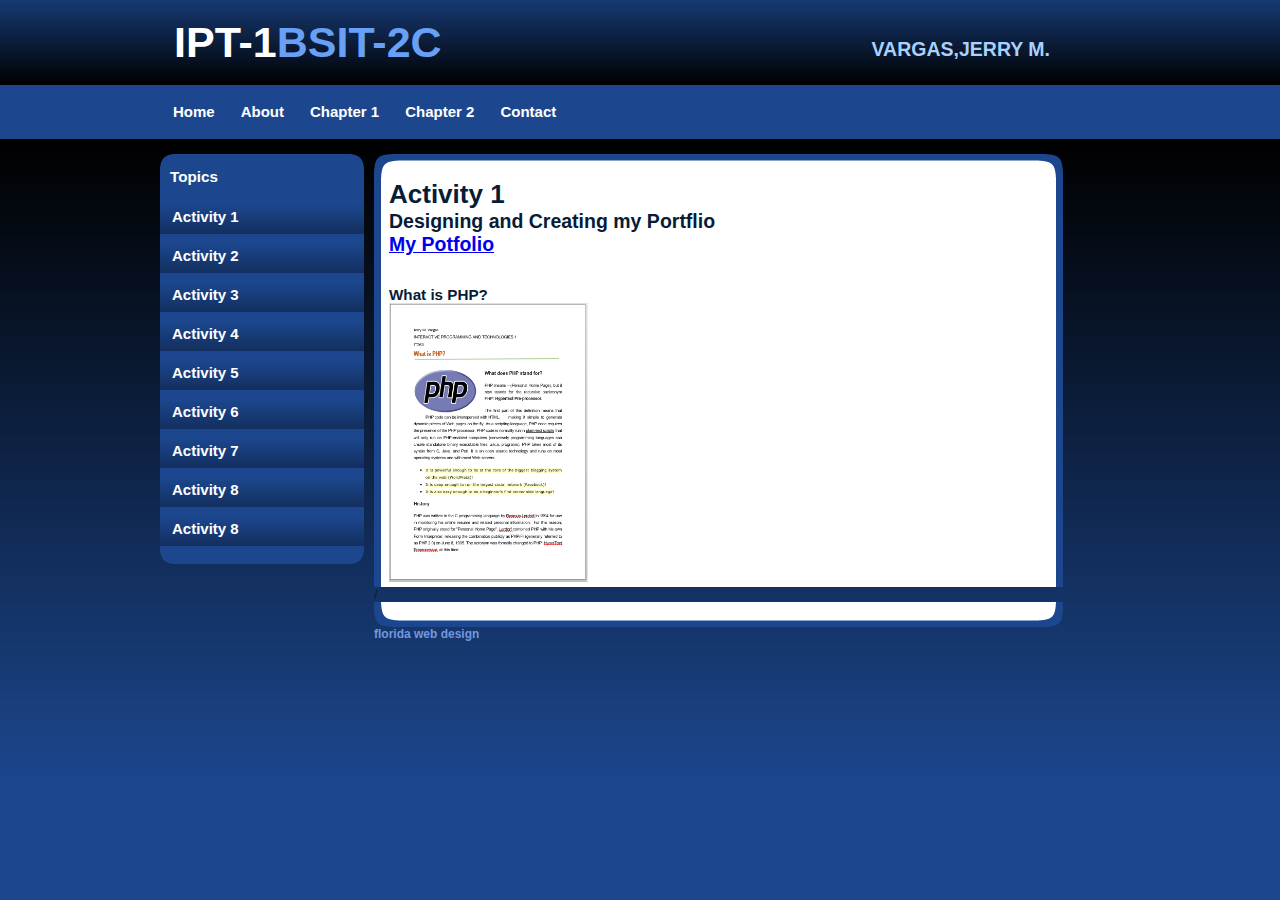
<file: index.html>
<!DOCTYPE html PUBLIC "-//W3C//DTD XHTML 1.0 Transitional//EN" "http://www.w3.org/TR/xhtml1/DTD/xhtml1-transitional.dtd">
<html xmlns="http://www.w3.org/1999/xhtml">
<head>
<meta http-equiv="Content-Type" content="text/html; charset=utf-8" />
<link rel="stylesheet" type="text/css" href="style.css" />
<title>NightBeach | florida web design</title>
</head>

<body>
<div id="container">
		<div id="header">
        	<h1>IPT-1<span class="off">BSIT-2C</span></h1>
            <h2>VARGAS,JERRY M.</h2>
        </div>   
        
        <div id="menu">
        	<ul>
            	<li class="menuitem"><a href="index.html">Home</a></li>
                <li class="menuitem"><a href="#">About</a></li>
                <li class="menuitem"><a href="Actviy1.html">Chapter 1</a></li>
                <li class="menuitem"><a href="Actviy10.html">Chapter 2</a></li>
                
              <li class="menuitem"><a href="docs.html">Contact</a></li>
            </ul>
     </div>
      
       <div id="leftmenu">

        <div id="leftmenu_top"></div>

				<div id="leftmenu_main">    
                
                <h3>Topics</h3>
                        
                <ul>
                    <li><a href="Actviy1.html">Activity 1</a></li>
                    <li><a href="Actviy2.html">Activity 2</a></li>
                    <li><a href="Actviy3.html">Activity 3</a></li>
                    <li><a href="Actviy4.html">Activity 4</a></li>
                    <li><a href="Actviy5.html">Activity 5</a></li>
                    <li><a href="Actviy6.html">Activity 6</a></li>
                    <li><a href="Actviy7.html">Activity 7</a></li>
                    <li><a href="Actviy8.html">Activity 8</a></li>
                    <li><a href="Actviy9.html">Activity 8</a></li>                 
                </ul>
</div>
                
                
              <div id="leftmenu_bottom"></div>
        </div>
        
        
		<div id="content">
        
        
        <div id="content_top"></div>
        <div id="content_main">
        	<h1>Activity 1</h1>
            <h2>Designing and Creating my Portflio</p></h2>
               <a href="1stPage.php.php" ><h2>My Potfolio</h2></a>
        	<p>&nbsp;</p>
           	<p>&nbsp;</p>
       	  <h3>What is PHP?</h3>
         

          <img src="images/phpic.png" width="200px" height="100%">
         
     	
</div>/
        <div id="content_bottom"></div>
            
            <div id="footer"><h3><a href="http://www.bryantsmith./om">florida web design</a></h3></div>
      </div>
   </div>
</body>
</html>
</file>
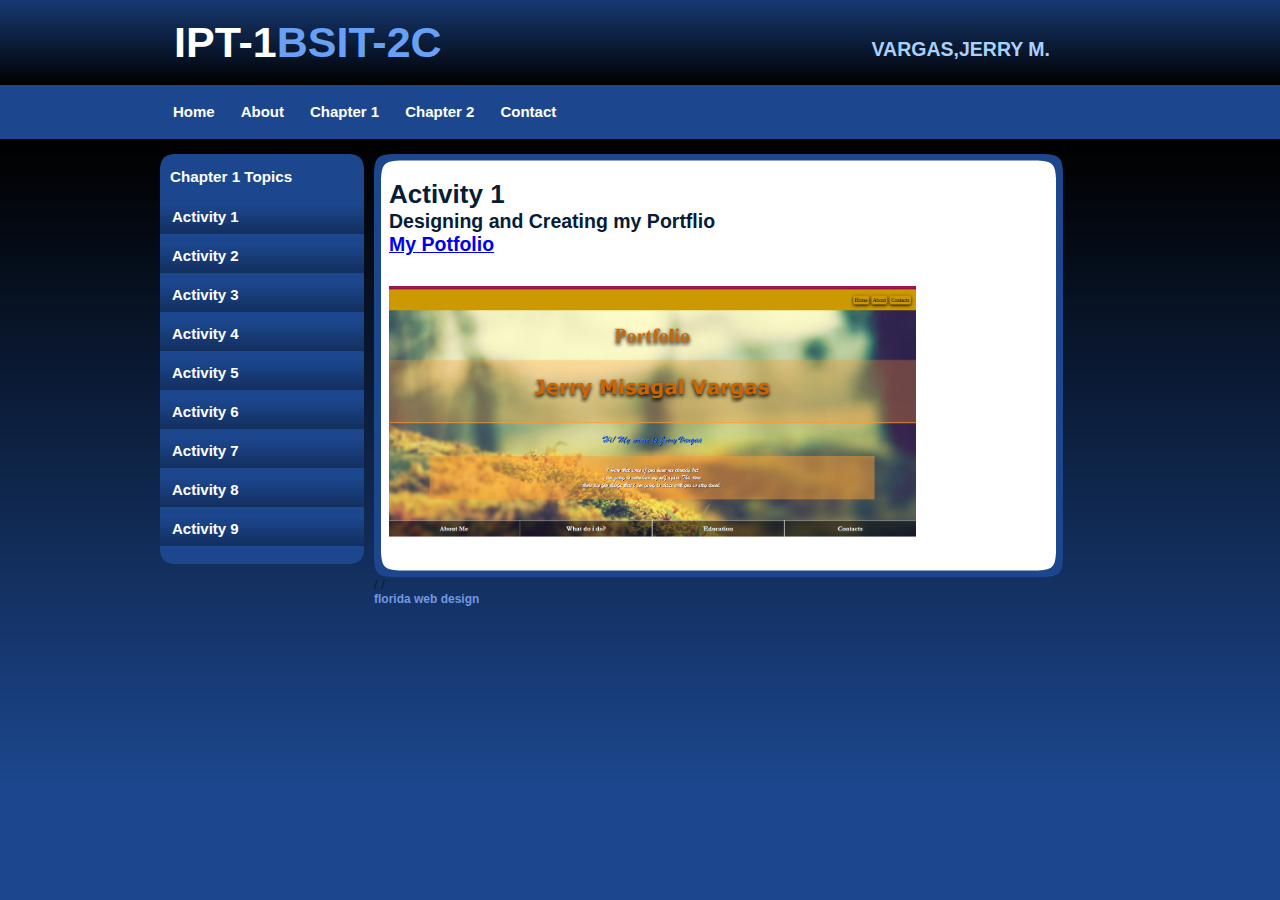
<file: Actviy1.html>
<!DOCTYPE html PUBLIC "-//W3C//DTD XHTML 1.0 Transitional//EN" "http://www.w3.org/TR/xhtml1/DTD/xhtml1-transitional.dtd">
<html xmlns="http://www.w3.org/1999/xhtml">
<head>
<meta http-equiv="Content-Type" content="text/html; charset=utf-8" />
<link rel="stylesheet" type="text/css" href="style.css" />
<title>NightBeach | florida web design</title>
</head>

<body>
<div id="container">
        <div id="header">
            <h1>IPT-1<span class="off">BSIT-2C</span></h1>
            <h2>VARGAS,JERRY M.</h2>
        </div>   
        
        <div id="menu">
            <ul>
                <li class="menuitem"><a href="index.html">Home</a></li>
                <li class="menuitem"><a href="#">About</a></li>
                <li class="menuitem"><a href="Actviy1.html">Chapter 1</a></li>
                <li class="menuitem"><a href="Actviy10.html">Chapter 2</a></li>
                
              <li class="menuitem"><a href="docs.html">Contact</a></li>
            </ul>
     </div>
      
       <div id="leftmenu">

        <div id="leftmenu_top"></div>

                <div id="leftmenu_main">    
                
                <h3>Chapter 1 Topics</h3>
                        
                <ul>
                    <li><a href="Actviy1.html">Activity 1</a></li>
                    <li><a href="Actviy2.html">Activity 2</a></li>
                    <li><a href="Actviy3.html">Activity 3</a></li>
                    <li><a href="Actviy4.html">Activity 4</a></li>
                    <li><a href="Actviy5.html">Activity 5</a></li>
                    <li><a href="Actviy6.html">Activity 6</a></li>
                    <li><a href="Actviy7.html">Activity 7</a></li>
                    <li><a href="Actviy8.html">Activity 8</a></li>
                    <li><a href="Actviy9.html">Activity 9</a></li>
                 
                </ul>
</div>
                
                
              <div id="leftmenu_bottom"></div>
        </div>
        
        
        <div id="content">
        
        
        <div id="content_top"></div>
        <div id="content_main">
            <h1>Activity 1</h1>
            <h2>Designing and Creating my Portflio</p></h2>
               <a href="1stPage.php.php" ><h2>My Potfolio</h2></a>
            <p>&nbsp;</p>
            <p>&nbsp;</p>
        <center> <img src="images/portf.png" width ="80%"></center>
          
         
       
            <p>&nbsp;</p>
</div>
        <div id="content_bottom"></div>/
            /
          <div id="footer"><h3><a href="http://www.bryantsmith./om">florida web design</a></h3></div>
      </div>
   </div>
</body>
</html>
</file>
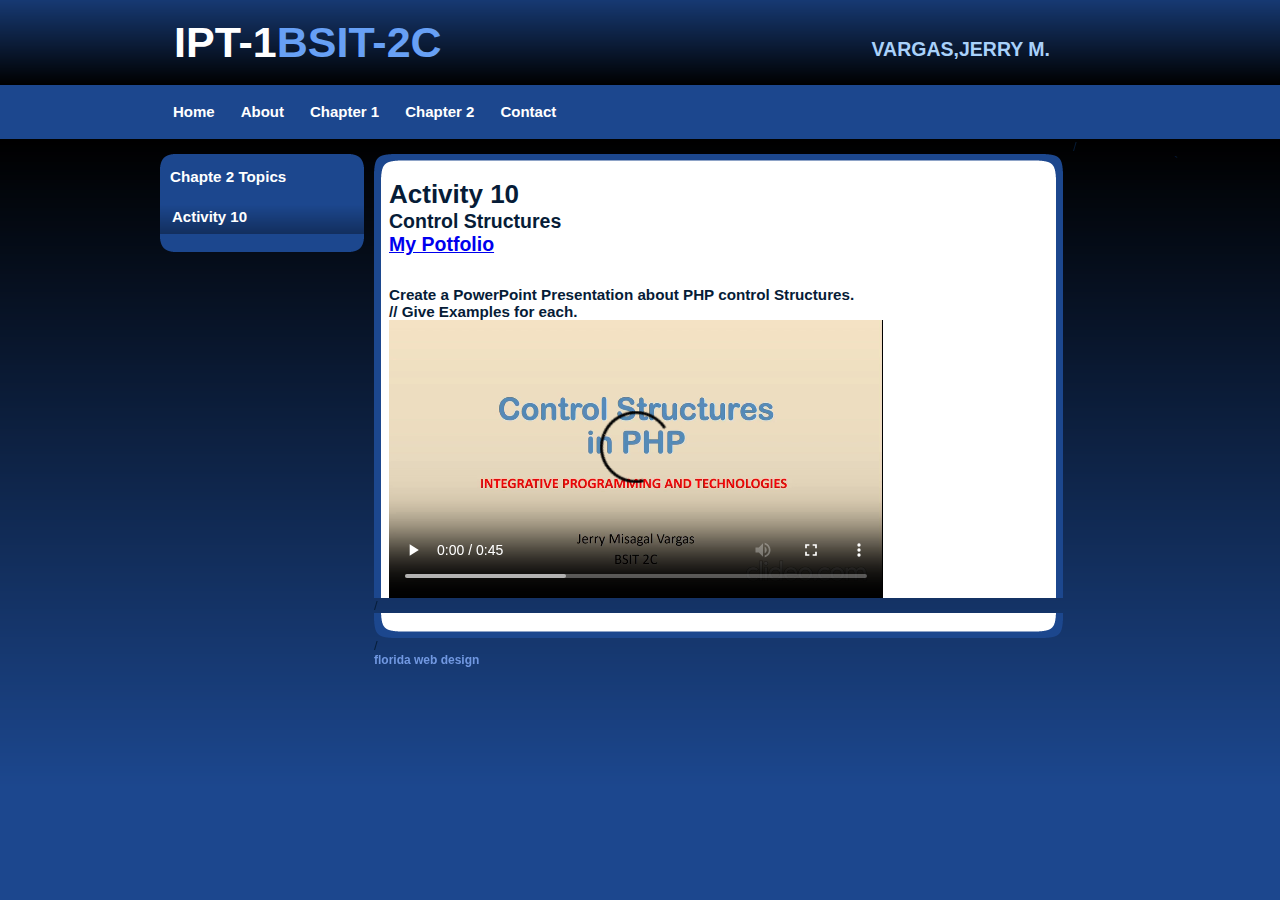
<file: Actviy10.html>
<!DOCTYPE html PUBLIC "-//W3C//DTD XHTML 1.0 Transitional//EN" "http://www.w3.org/TR/xhtml1/DTD/xhtml1-transitional.dtd">
<html xmlns="http://www.w3.org/1999/xhtml">
<head>
<meta http-equiv="Content-Type" content="text/html; charset=utf-8" />
<link rel="stylesheet" type="text/css" href="style.css" />
<title>NightBeach | florida web design</title>
</head>

<body>
<div id="container">
		<div id="header">
        	<h1>IPT-1<span class="off">BSIT-2C</span></h1>
            <h2>VARGAS,JERRY M.</h2>
        </div>   
        
        <div id="menu">
        	<ul>
            	<li class="menuitem"><a href="index.html">Home</a></li>
                <li class="menuitem"><a href="#">About</a></li>
                <li class="menuitem"><a href="Actviy1.html">Chapter 1</a></li>
                <li class="menuitem"><a href="Actviy10//hp">Chapter 2</a></li>
                
              <li class="menuitem"><a href="docs.html">Contact</a></li>
            </ul>
     </div>
      
       <div id="leftmenu">

        <div id="leftmenu_top"></div>

				<div id="leftmenu_main">    
                
                <h3>Chapte 2 Topics</h3>
                        
                <ul>
                    <li><a href="Actviy10.html">Activity 10</a></li>
                                    
                </ul>
</div>
                
                
              <div id="leftmenu_bottom"></div>
        </div>
        
        
		<div id="content">
        
        
        <div id="content_top"></div>
        <div id="content_main">
        	<h1>Activity 10</h1>
            <h2>Control Structures</h2>
               <a href="1stPage.php.php" ><h2>My Potfolio</h2></a>
        	<p>&nbsp;</p>
           	<p>&nbsp;</p>
       	  <h3>Create a PowerPoint Presentation about PHP control Structures.<br>//
Give Examples for each.</h3>
         

           <video width="75%" height="75%" controls>
  <source src="pptvid/xamppt5.mp4"/>
</video>
<br>
</div>/
        <div id="content_bottom"></div>
            /
            <div id="footer"><h3><a href="http://www.bryantsmith./om">florida web design</a></h3></div>
      </div>/
   </div>
</body>
</html>`
</file>
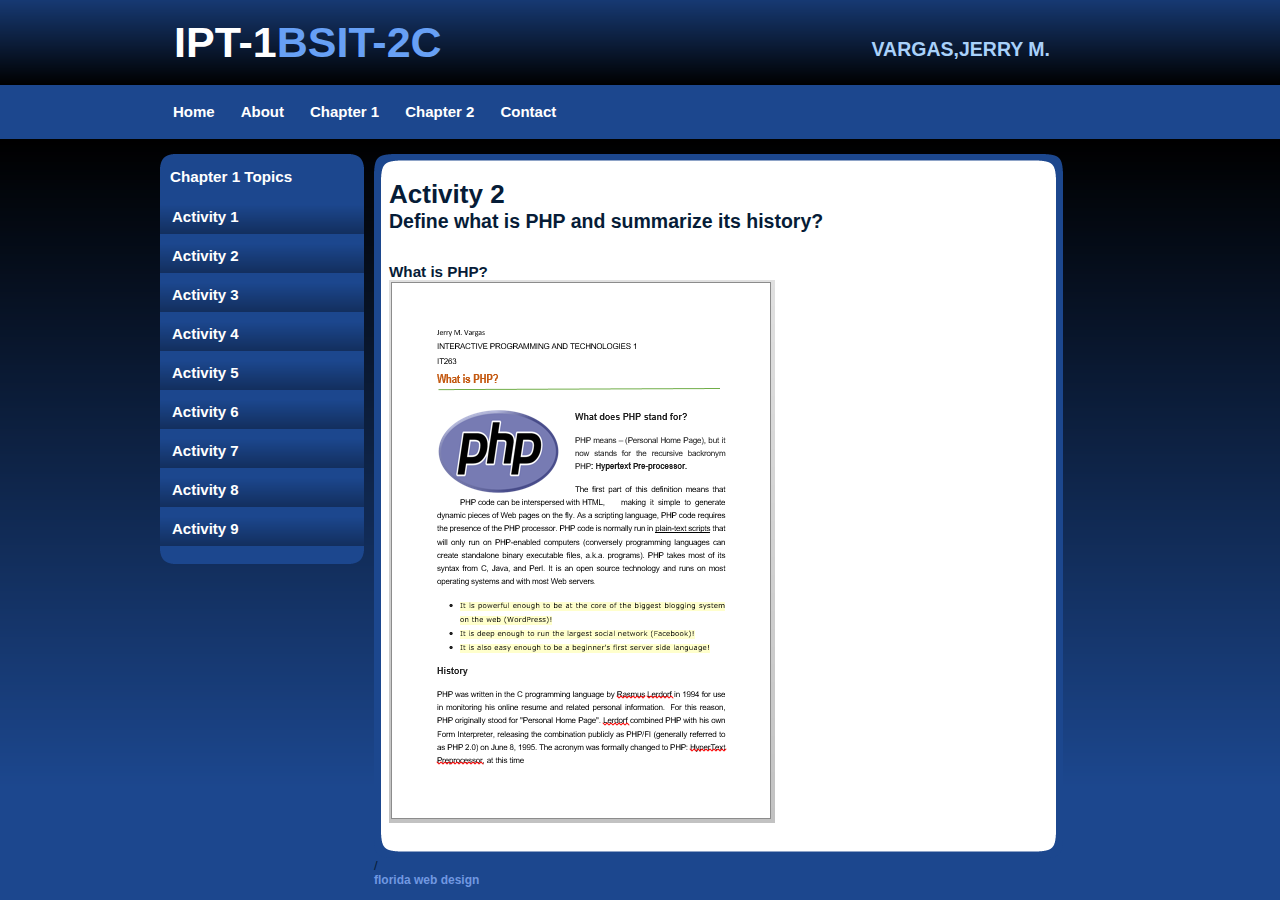
<file: Actviy2.html>
<!DOCTYPE html PUBLIC "-//W3C//DTD XHTML 1.0 Transitional//EN" "http://www.w3.org/TR/xhtml1/DTD/xhtml1-transitional.dtd">
<html xmlns="http://www.w3.org/1999/xhtml">
<head>
<meta http-equiv="Content-Type" content="text/html; charset=utf-8" />
<link rel="stylesheet" type="text/css" href="style.css" />
<title>NightBeach | florida web design</title>
</head>

<body>
<div id="container">
        <div id="header">
            <h1>IPT-1<span class="off">BSIT-2C</span></h1>
            <h2>VARGAS,JERRY M.</h2>
        </div>   
        
        <div id="menu">
            <ul>
                <li class="menuitem"><a href="index.html">Home</a></li>
                <li class="menuitem"><a href="#">About</a></li>
                <li class="menuitem"><a href="Actviy1.html">Chapter 1</a></li>
                <li class="menuitem"><a href="Actviy10.html">Chapter 2</a></li>
                
              <li class="menuitem"><a href="docs.html">Contact</a></li>
            </ul>
     </div>
      
       <div id="leftmenu">

        <div id="leftmenu_top"></div>

                <div id="leftmenu_main">    
                
                <h3>Chapter 1 Topics</h3>
                        
                <ul>
                    <li><a href="Actviy1.html">Activity 1</a></li>
                    <li><a href="Actviy2.html">Activity 2</a></li>
                    <li><a href="Actviy3.html">Activity 3</a></li>
                    <li><a href="Actviy4.html">Activity 4</a></li>
                    <li><a href="Actviy5.html">Activity 5</a></li>
                    <li><a href="Actviy6.html">Activity 6</a></li>
                    <li><a href="Actviy7.html">Activity 7</a></li>
                    <li><a href="Actviy8.html">Activity 8</a></li>
                    <li><a href="Actviy9.html">Activity 9</a></li>
                 
                </ul>
</div>
                
                
              <div id="leftmenu_bottom"></div>
        </div>
        
        
        <div id="content">
        
        
        <div id="content_top"></div>
        <div id="content_main">
            <h1>Activity 2</h1>
            <h2>Define what is PHP and summarize its history?
</p></h2>
              
            <p>&nbsp;</p>
            <p>&nbsp;</p>
          <h3>What is PHP?</h3>
         

          <img src="images/phpic.png">
         
      
</div>
        <div id="content_bottom"></div>
            /
            <div id="footer"><h3><a href="http://www.bryantsmith./om">florida web design</a></h3></div>
      </div>
   </div>
</body>
</html>
</file>
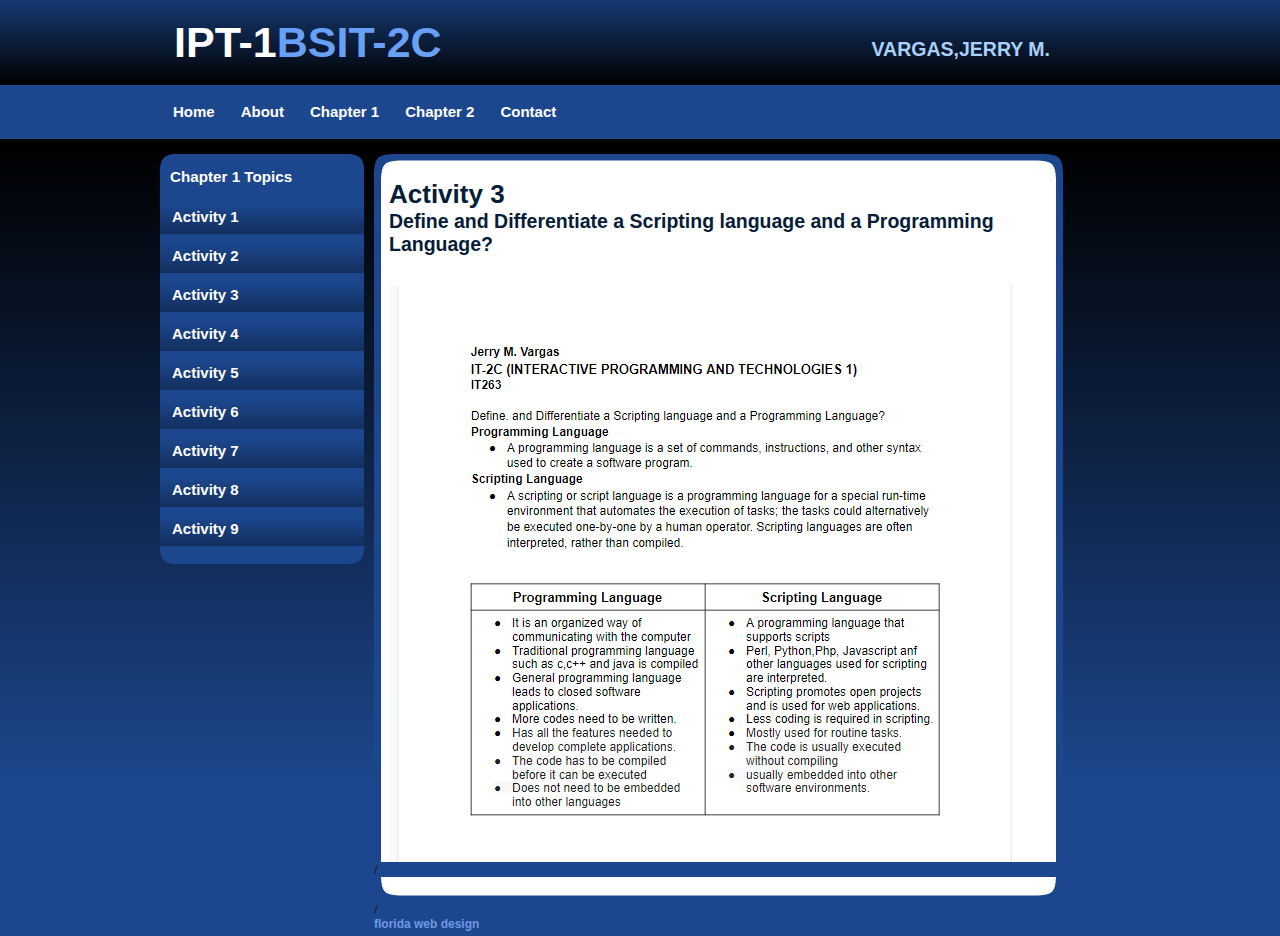
<file: Actviy3.html>
<!DOCTYPE html PUBLIC "-//W3C//DTD XHTML 1.0 Transitional//EN" "http://www.w3.org/TR/xhtml1/DTD/xhtml1-transitional.dtd">
<html xmlns="http://www.w3.org/1999/xhtml">
<head>
<meta http-equiv="Content-Type" content="text/html; charset=utf-8" />
<link rel="stylesheet" type="text/css" href="style.css" />
<title>NightBeach | florida web design</title>
</head>

<body>
<div id="container">
        <div id="header">
            <h1>IPT-1<span class="off">BSIT-2C</span></h1>
            <h2>VARGAS,JERRY M.</h2>
        </div>   
        
        <div id="menu">
            <ul>
                <li class="menuitem"><a href="index.html">Home</a></li>
                <li class="menuitem"><a href="#">About</a></li>
                <li class="menuitem"><a href="Actviy1.html">Chapter 1</a></li>
                <li class="menuitem"><a href="Actviy1.html">Chapter 2</a></li>
                
              <li class="menuitem"><a href="docs.html">Contact</a></li>
            </ul>
     </div>
      
       <div id="leftmenu">

        <div id="leftmenu_top"></div>

                <div id="leftmenu_main">    
                
                <h3>Chapter 1 Topics</h3>
                        
                <ul>
                    <li><a href="Actviy1.html">Activity 1</a></li>
                    <li><a href="Actviy2.html">Activity 2</a></li>
                    <li><a href="Actviy3.html">Activity 3</a></li>
                    <li><a href="Actviy4.html">Activity 4</a></li>
                    <li><a href="Actviy5.html">Activity 5</a></li>
                    <li><a href="Actviy6.html">Activity 6</a></li>
                    <li><a href="Actviy7.html">Activity 7</a></li>
                    <li><a href="Actviy8.html">Activity 8</a></li>
                    <li><a href="Actviy9.html">Activity 9</a></li>
                 
                </ul>
</div>
                
                
              <div id="leftmenu_bottom"></div>
        </div>
        
        
        <div id="content">
        
        
        <div id="content_top"></div>
        <div id="content_main">
           <h1>Activity 3</h1>
            <h2>Define and Differentiate a Scripting language and a Programming Language? </p></h2>
               
            <p>&nbsp;</p>
            <p>&nbsp;</p>
          
         

          <img src="images/act3.png">
        
</div>/
        <div id="content_bottom"></div>
            /
            <div id="footer"><h3><a href="http://www.bryantsmith./om">florida web design</a></h3></div>
      </div>
   </div>
</body>
</html>
</file>
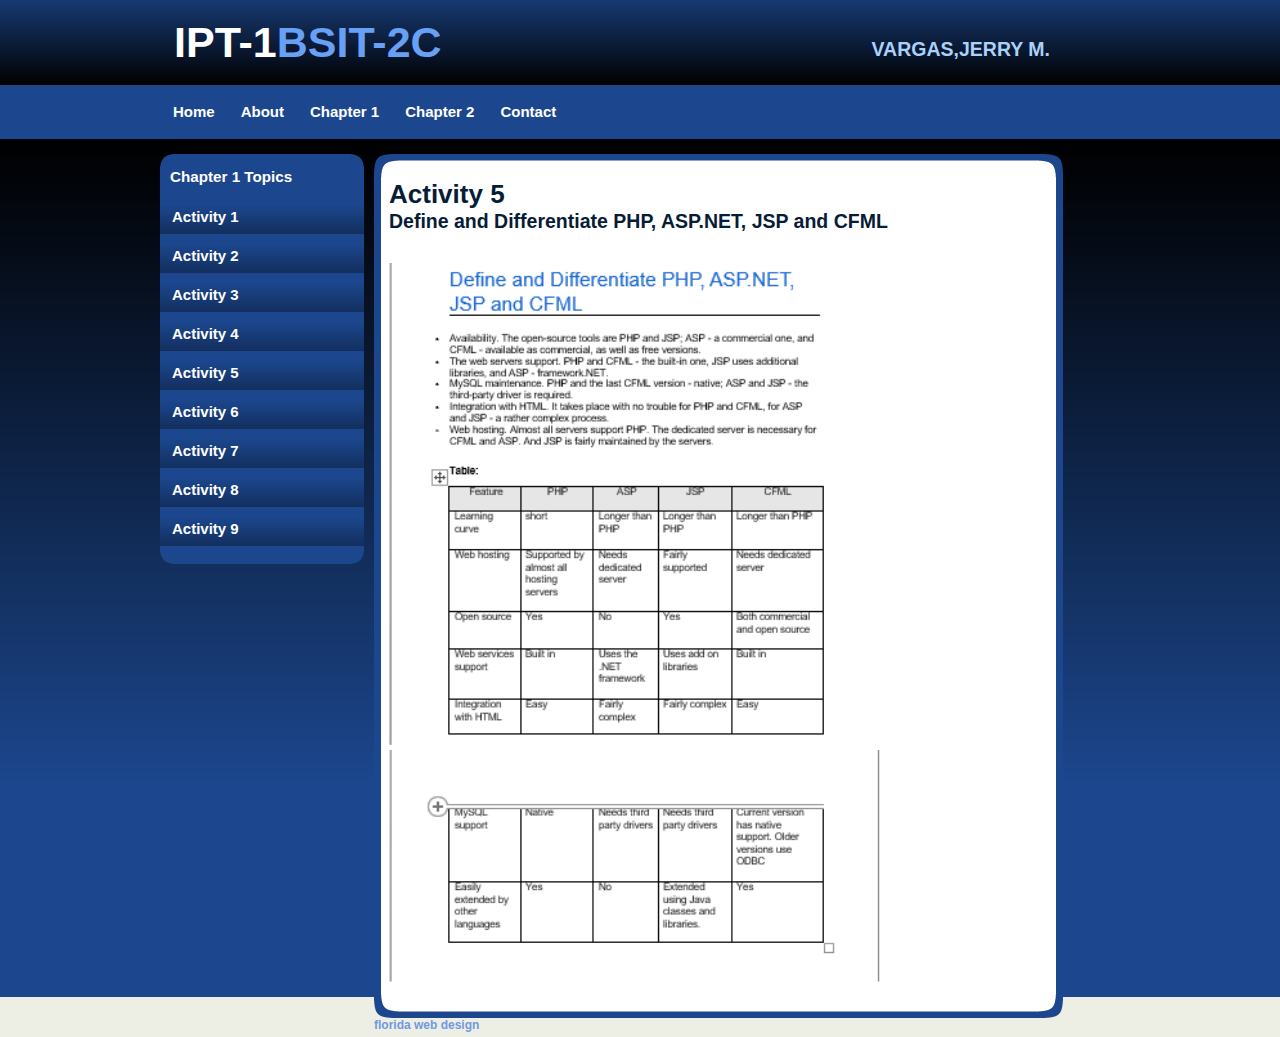
<file: Actviy5.html>
<!DOCTYPE html PUBLIC "-//W3C//DTD XHTML 1.0 Transitional//EN" "http://www.w3.org/TR/xhtml1/DTD/xhtml1-transitional.dtd">
<html xmlns="http://www.w3.org/1999/xhtml">
<head>
<meta http-equiv="Content-Type" content="text/html; charset=utf-8" />
<link rel="stylesheet" type="text/css" href="style.css" />
<title>NightBeach | florida web design</title>
</head>

<body>
<div id="container">
        <div id="header">
            <h1>IPT-1<span class="off">BSIT-2C</span></h1>
            <h2>VARGAS,JERRY M.</h2>
        </div>   
        
        <div id="menu">
            <ul>
                <li class="menuitem"><a href="index.html">Home</a></li>
                <li class="menuitem"><a href="#">About</a></li>
                <li class="menuitem"><a href="Actviy1.html">Chapter 1</a></li>
                <li class="menuitem"><a href="Actviy10.html">Chapter 2</a></li>
                
              <li class="menuitem"><a href="docs.html">Contact</a></li>
            </ul>
     </div>
      
       <div id="leftmenu">

        <div id="leftmenu_top"></div>

                <div id="leftmenu_main">    
                
                <h3>Chapter 1 Topics</h3>
                        
                <ul>
                    <li><a href="Actviy1.html">Activity 1</a></li>
                    <li><a href="Actviy2.html">Activity 2</a></li>
                    <li><a href="Actviy3.html">Activity 3</a></li>
                    <li><a href="Actviy4.html">Activity 4</a></li>
                    <li><a href="Actviy5.html">Activity 5</a></li>
                    <li><a href="Actviy6.html">Activity 6</a></li>
                    <li><a href="Actviy7.html">Activity 7</a></li>
                    <li><a href="Actviy8.html">Activity 8</a></li>
                    <li><a href="Actviy9.html">Activity 9</a></li>
                 
                </ul>
</div>
                
                
              <div id="leftmenu_bottom"></div>
        </div>
        
        
        <div id="content">
        
        
        <div id="content_top"></div>
        <div id="content_main">
            <h1>Activity 5</h1>
            <h2>Define and Differentiate PHP, ASP.NET, JSP and CFML</p></h2>
              
            <p>&nbsp;</p>
            <p>&nbsp;</p>
          
         

          <img src="images/act5.png"width="75%"/>
          <br>
           <img src="images/act5.1.png"width="75%"/>
         
        
</div>
        <div id="content_bottom"></div>
            
            <div id="footer"><h3><a href="http://www.bryantsmith.com">florida web design</a></h3></div>
      </div>
   </div>
</body>
</html>
</file>
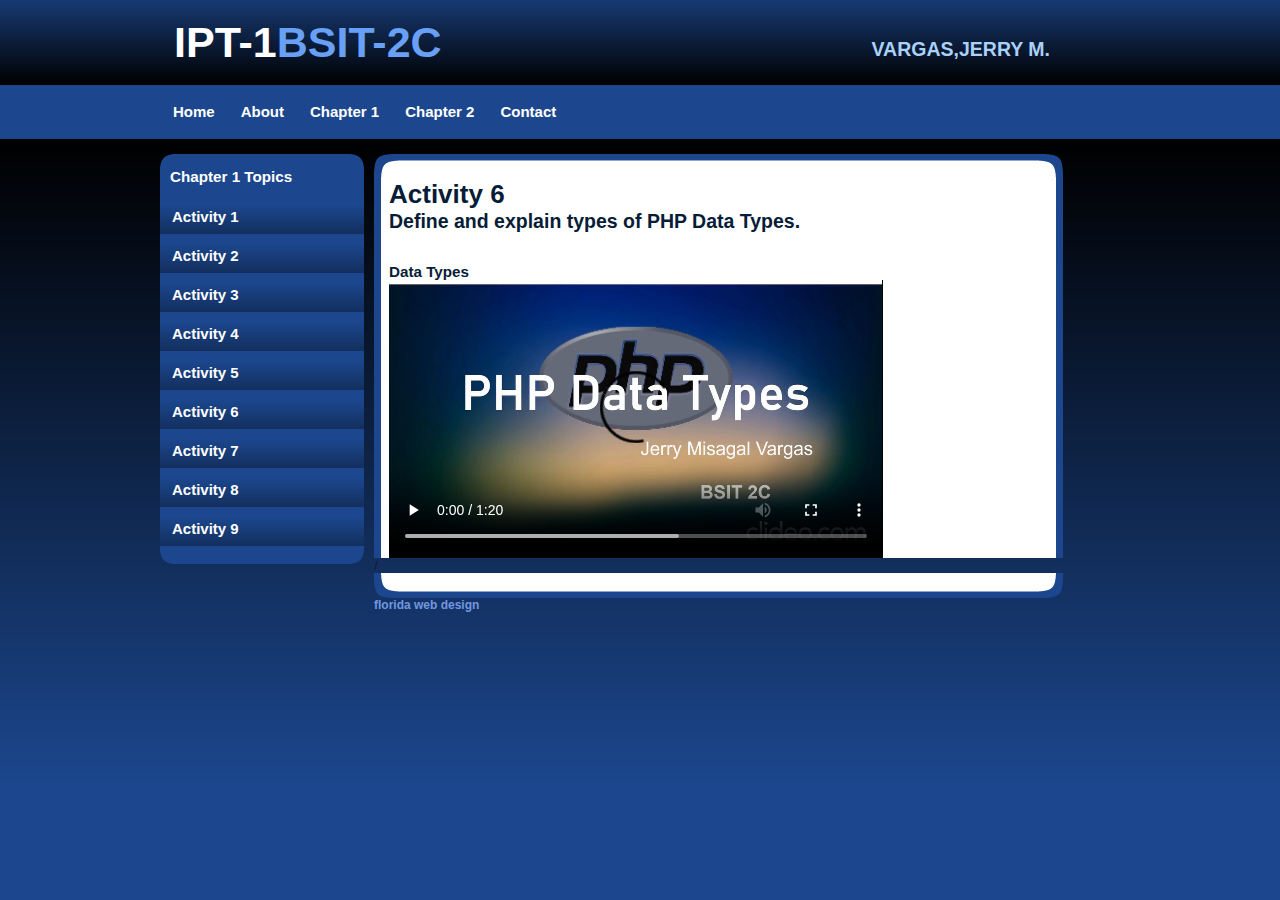
<file: Actviy6.html>
<!DOCTYPE html PUBLIC "-//W3C//DTD XHTML 1.0 Transitional//EN" "http://www.w3.org/TR/xhtml1/DTD/xhtml1-transitional.dtd">
<html xmlns="http://www.w3.org/1999/xhtml">
<head>
<meta http-equiv="Content-Type" content="text/html; charset=utf-8" />
<link rel="stylesheet" type="text/css" href="style.css" />
<title>NightBeach | florida web design</title>
</head>

<body>
<div id="container">
        <div id="header">
            <h1>IPT-1<span class="off">BSIT-2C</span></h1>
            <h2>VARGAS,JERRY M.</h2>
        </div>   
        
        <div id="menu">
            <ul>
                <li class="menuitem"><a href="index.html">Home</a></li>
                <li class="menuitem"><a href="#">About</a></li>
                <li class="menuitem"><a href="chapter1.html">Chapter 1</a></li>
                <li class="menuitem"><a href="chapter2.html">Chapter 2</a></li>
                
              <li class="menuitem"><a href="docs.html">Contact</a></li>
            </ul>
     </div>
      
       <div id="leftmenu">

        <div id="leftmenu_top"></div>

                <div id="leftmenu_main">    
                
                <h3>Chapter 1 Topics</h3>

                
                        
                <ul>
                    <li><a href="Actviy1.html">Activity 1</a></li>
                    <li><a href="Actviy2.html">Activity 2</a></li>
                    <li><a href="Actviy3.html">Activity 3</a></li>
                    <li><a href="Actviy4.html">Activity 4</a></li>
                    <li><a href="Actviy5.html">Activity 5</a></li>
                    <li><a href="Actviy6.html">Activity 6</a></li>
                    <li><a href="Actviy7.html">Activity 7</a></li>
                    <li><a href="Actviy8.html">Activity 8</a></li>
                    <li><a href="Actviy9.html">Activity 9</a></li>
                 
                </ul>
</div>
                
                
              <div id="leftmenu_bottom"></div>
        </div>
        
        
        <div id="content">
        
        
        <div id="content_top"></div>
        <div id="content_main">
            <h1>Activity 6</h1>
            <h2>Define and explain types of PHP Data Types.
</p></h2>
              
            <p>&nbsp;</p>
            <p>&nbsp;</p>
          <h3>Data Types</h3>
         

        <video width="75%" height="75%" controls>
  <source src="pptvid/xamppt2.mp4"/>
</video>
</div>/
        <div id="content_bottom"></div>
            
            <div id="footer"><h3><a href="http://www.bryantsmith./om">florida web design</a></h3></div>
      </div>
   </div>
</body>
</html>
</file>
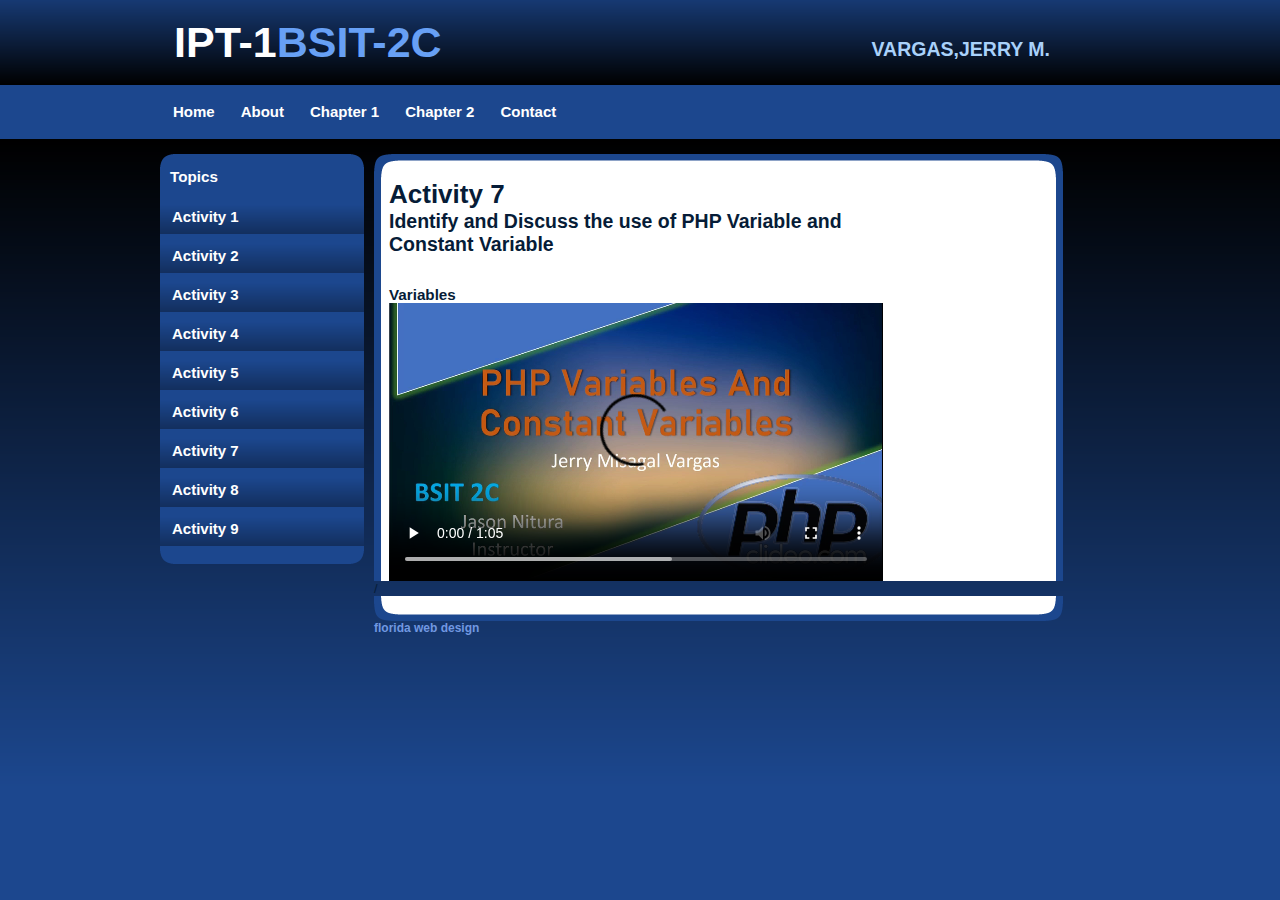
<file: Actviy7.html>
<!DOCTYPE html PUBLIC "-//W3C//DTD XHTML 1.0 Transitional//EN" "http://www.w3.org/TR/xhtml1/DTD/xhtml1-transitional.dtd">
<html xmlns="http://www.w3.org/1999/xhtml">
<head>
<meta http-equiv="Content-Type" content="text/html; charset=utf-8" />
<link rel="stylesheet" type="text/css" href="style.css" />
<title>NightBeach | florida web design</title>
</head>

<body>
<div id="container">
        <div id="header">
            <h1>IPT-1<span class="off">BSIT-2C</span></h1>
            <h2>VARGAS,JERRY M.</h2>
        </div>   
        
        <div id="menu">
            <ul>
                <li class="menuitem"><a href="index.html">Home</a></li>
                <li class="menuitem"><a href="#">About</a></li>
                <li class="menuitem"><a href="Actviy1.html">Chapter 1</a></li>
                <li class="menuitem"><a href="Actviy10.html">Chapter 2</a></li>
                
              <li class="menuitem"><a href="docs.html">Contact</a></li>
            </ul>
     </div>
      
       <div id="leftmenu">

        <div id="leftmenu_top"></div>

                <div id="leftmenu_main">    
                
                <h3>Topics</h3>
                        
                <ul>
                    <li><a href="Actviy1.html">Activity 1</a></li>
                    <li><a href="Actviy2.html">Activity 2</a></li>
                    <li><a href="Actviy3.html">Activity 3</a></li>
                    <li><a href="Actviy4.html">Activity 4</a></li>
                    <li><a href="Actviy5.html">Activity 5</a></li>
                    <li><a href="Actviy6.html">Activity 6</a></li>
                    <li><a href="Actviy7.html">Activity 7</a></li>
                    <li><a href="Actviy8.html">Activity 8</a></li>
                    <li><a href="Actviy9.html">Activity 9</a></li>

                 
                </ul>
</div>
                
                
              <div id="leftmenu_bottom"></div>
        </div>
        
        
        <div id="content">
        
        
        <div id="content_top"></div>
        <div id="content_main">
            <h1>Activity 7</h1>
            <h2>Identify and Discuss the use of PHP Variable and<br> Constant Variable</h2>
            <p>&nbsp;</p>
            <p>&nbsp;</p>
          <h3>Variables</h3>
         

           <video width="75%" height="75%" controls>
  <source src="pptvid/xamppt3.mp4"/>
</video>
</div>/
        <div id="content_bottom"></div>
            
            <div id="footer"><h3><a href="http://www.bryantsmith./om">florida web design</a></h3></div>
      </div>
   </div>
</body>
</html>
</file>
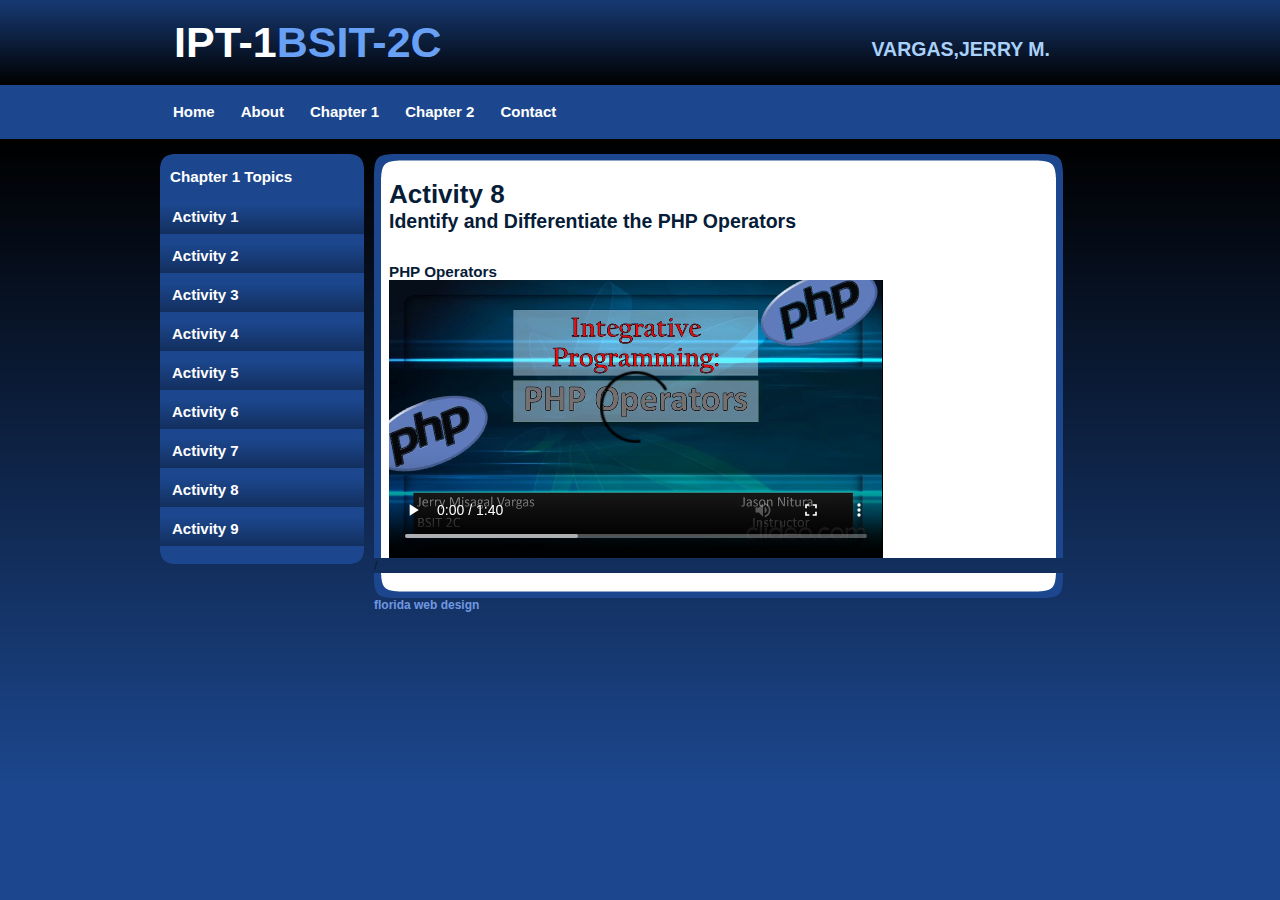
<file: Actviy8.html>
<!DOCTYPE html PUBLIC "-//W3C//DTD XHTML 1.0 Transitional//EN" "http://www.w3.org/TR/xhtml1/DTD/xhtml1-transitional.dtd">
<html xmlns="http://www.w3.org/1999/xhtml">
<head>
<meta http-equiv="Content-Type" content="text/html; charset=utf-8" />
<link rel="stylesheet" type="text/css" href="style.css" />
<title>NightBeach | florida web design</title>
</head>

<body>
<div id="container">
        <div id="header">
            <h1>IPT-1<span class="off">BSIT-2C</span></h1>
            <h2>VARGAS,JERRY M.</h2>
        </div>   
        
        <div id="menu">
            <ul>
                <li class="menuitem"><a href="index.html">Home</a></li>
                <li class="menuitem"><a href="#">About</a></li>
                <li class="menuitem"><a href="Actviy1.html">Chapter 1</a></li>
                <li class="menuitem"><a href="Actviy10.html">Chapter 2</a></li>
                
              <li class="menuitem"><a href="docs.html">Contact</a></li>
            </ul>
     </div>
      
       <div id="leftmenu">

        <div id="leftmenu_top"></div>

                <div id="leftmenu_main">    
                
                <h3>Chapter 1 Topics</h3>
               
                        
                <ul>
                    <li><a href="Actviy1.html">Activity 1</a></li>
                    <li><a href="Actviy2.html">Activity 2</a></li>
                    <li><a href="Actviy3.html">Activity 3</a></li>
                    <li><a href="Actviy4.html">Activity 4</a></li>
                    <li><a href="Actviy5.html">Activity 5</a></li>
                    <li><a href="Actviy6.html">Activity 6</a></li>
                    <li><a href="Actviy7.html">Activity 7</a></li>
                    <li><a href="Actviy8.html">Activity 8</a></li>
                    <li><a href="Actviy9.html">Activity 9</a></li>
                 
                </ul>
</div>
                
                
              <div id="leftmenu_bottom"></div>
        </div>
        
        
        <div id="content">
        
        
        <div id="content_top"></div>
        <div id="content_main">
            <h1>Activity 8</h1>
            <h2>Identify and Differentiate the PHP Operators</h2>

            <p>&nbsp;</p>
            <p>&nbsp;</p>
          <h3>PHP Operators</h3>
         

           <video width="75%" height="75%" controls>
  <source src="pptvid/xamppt4.mp4"/>
</video>
</div>/
        <div id="content_bottom"></div>
            
            <div id="footer"><h3><a href="http://www.bryantsmith./om">florida web design</a></h3></div>
      </div>
   </div>
</body>
</html>
</file>
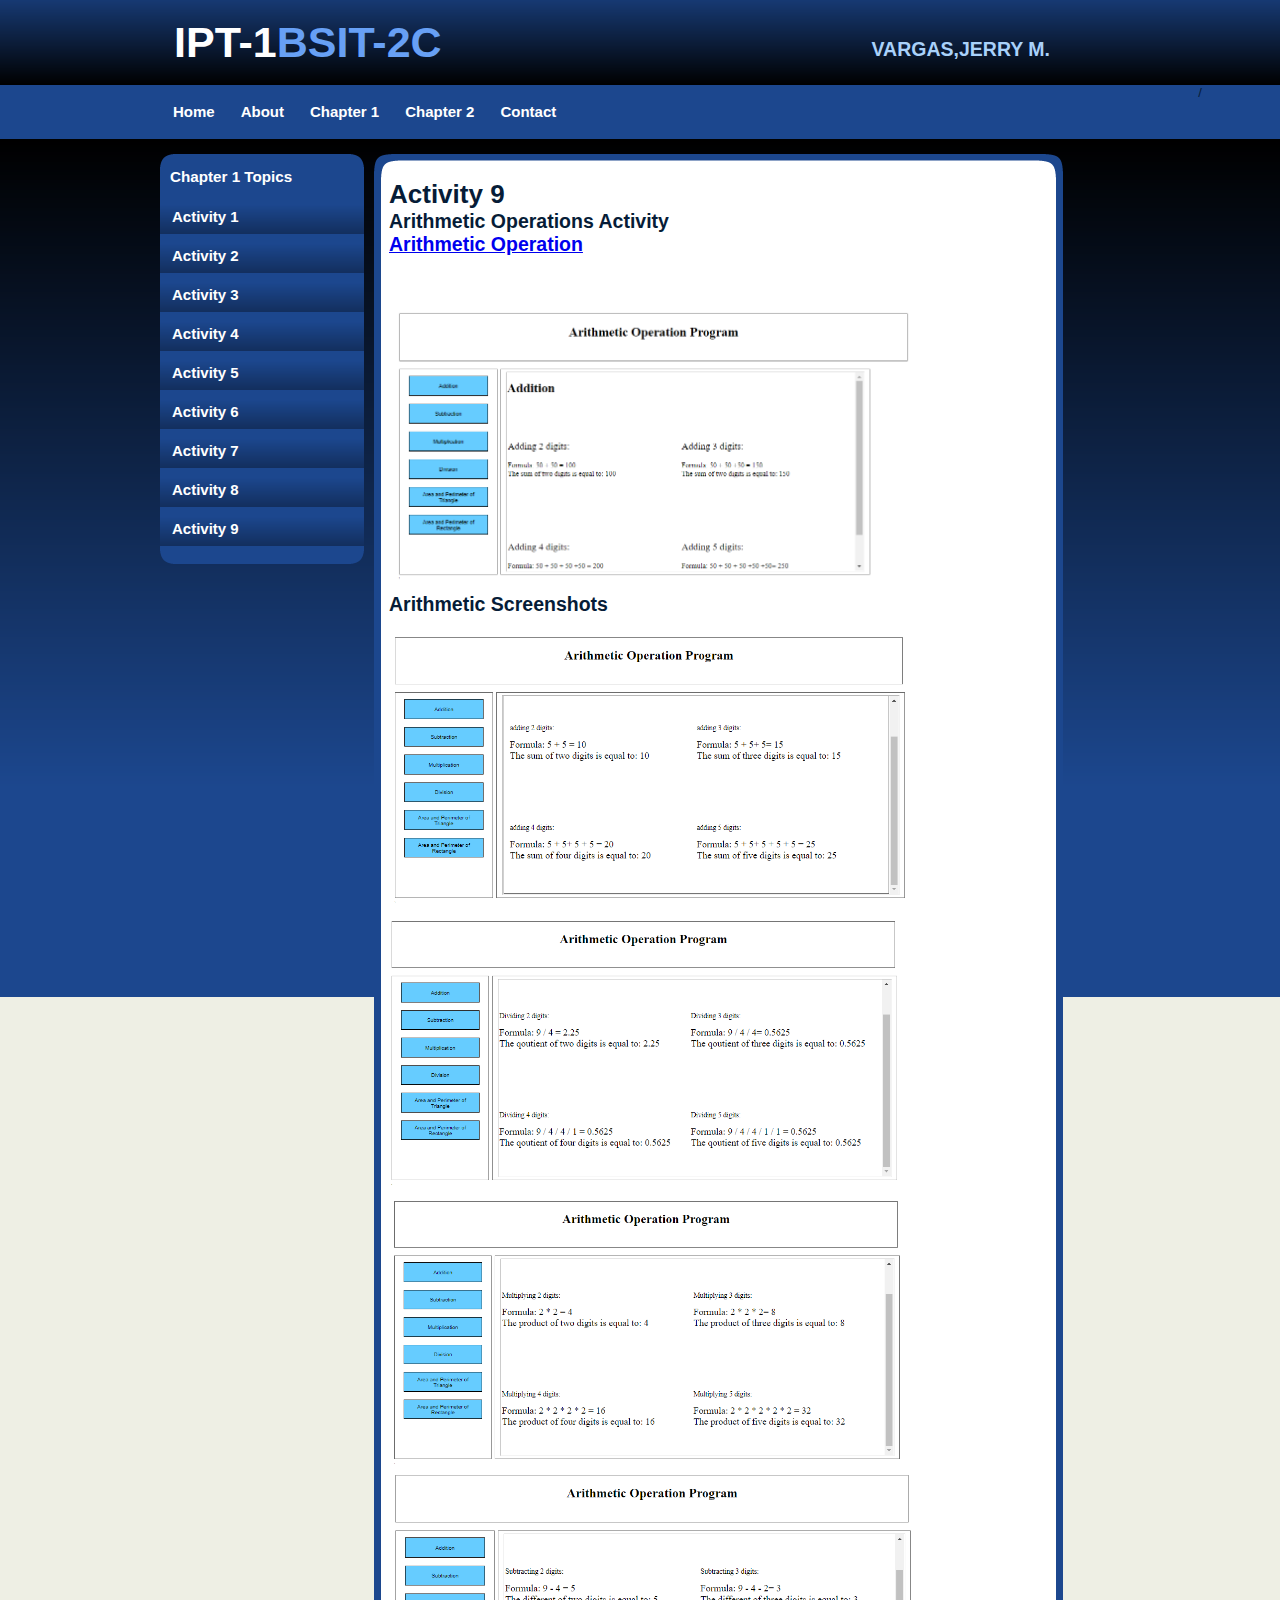
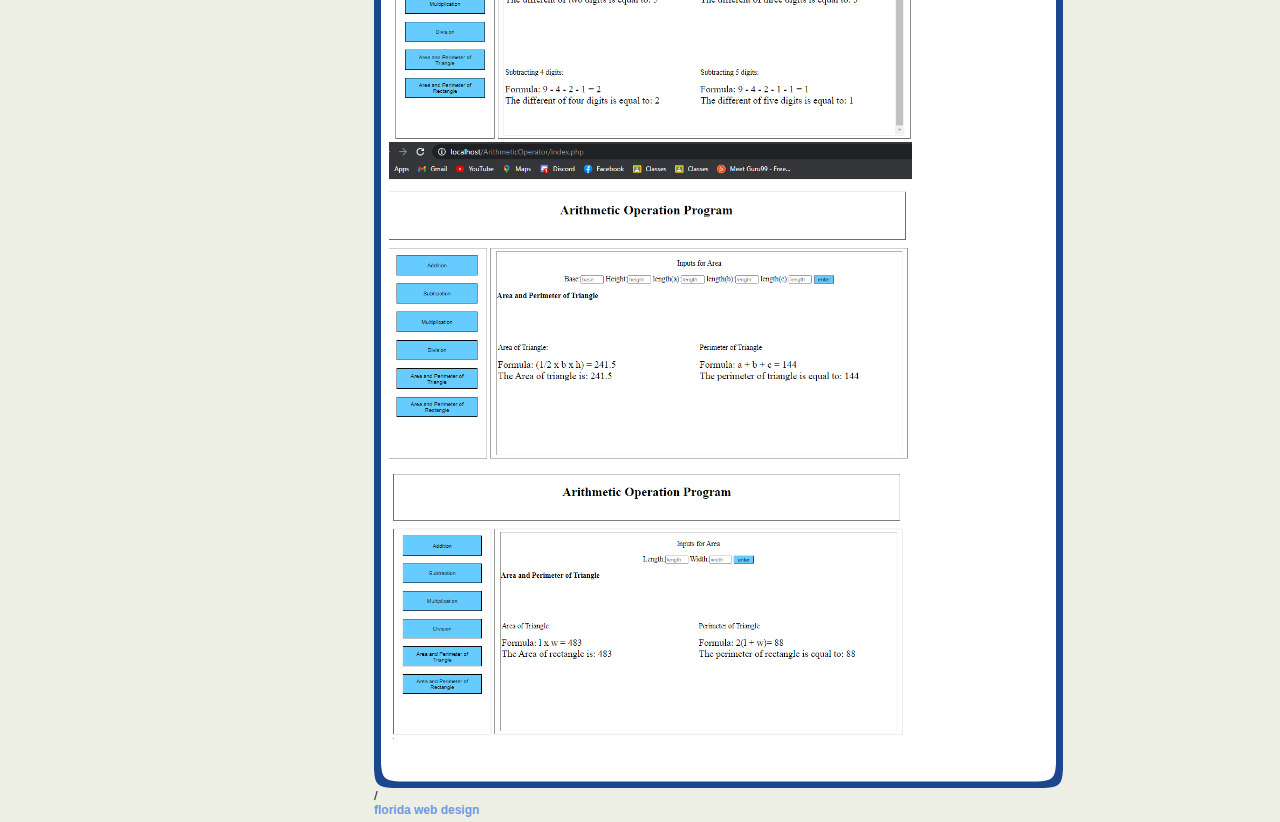
<file: Actviy9.html>
<!DOCTYPE html PUBLIC "-//W3C//DTD XHTML 1.0 Transitional//EN" "http://www.w3.org/TR/xhtml1/DTD/xhtml1-transitional.dtd">
<html xmlns="http://www.w3.org/1999/xhtml">
<head>
<meta http-equiv="Content-Type" content="text/html; charset=utf-8" />
<link rel="stylesheet" type="text/css" href="style.css" />
<title>NightBeach | florida web design</title>
</head>

<body>
<div id="container">
        <div id="header">
            <h1>IPT-1<span class="off">BSIT-2C</span></h1>
            <h2>VARGAS,JERRY M.</h2>
        </div>   
        
        <div id="menu">
            <ul>
                <li class="menuitem"><a href="index.html">Home</a></li>
                <li class="menuitem"><a href="#">About</a></li>
                <li class="menuitem"><a href="Actviy1.html">Chapter 1</a></li>
                <li class="menuitem"><a href="Actviy10.html">Chapter 2</a></li>
                
              <li class="menuitem"><a href="docs.html">Contact</a></li>
            </ul>
     </div>
      
       <div id="leftmenu">

        <div id="leftmenu_top"></div>

                <div id="leftmenu_main">    
                
                <h3>Chapter 1 Topics</h3>
                        
                <ul>
                    <li><a href="Actviy1.html">Activity 1</a></li>
                    <li><a href="Actviy2.html">Activity 2</a></li>
                    <li><a href="Actviy3.html">Activity 3</a></li>
                    <li><a href="Actviy4.html">Activity 4</a></li>
                    <li><a href="Actviy5.html">Activity 5</a></li>
                    <li><a href="Actviy6.html">Activity 6</a></li>
                    <li><a href="Actviy7.html">Activity 7</a></li>
                    <li><a href="Actviy8.html">Activity 8</a></li>
                    <li><a href="Actviy9.html">Activity 9</a></li>
                 
                </ul>
</div>
                
                
              <div id="leftmenu_bottom"></div>
        </div>
        
        
        <div id="content">
        
        
        <div id="content_top"></div>
        <div id="content_main">
            <h1>Activity 9</h1>
            <h2>Arithmetic Operations Activity
</p></h2>
               <a href="ArithmeticOperator/index.php" ><h2>Arithmetic Operation</a>
            <p>&nbsp;</p>
            <p>&nbsp;</p>
        <center> <img src="images/act6.png" width ="80%"></center>
 <h2>Arithmetic Screenshots</h2><br>
        <img src="images/act7.png" width ="80%">
        <img src="images/act8.png" width ="80%">
        <img src="images/act9.png" width ="80%">
        <img src="images/act10.png" width ="80%">
        <img src="images/act11.png" width ="80%">
        <img src="images/act12.png" width ="80%">


          
         
       
            <p>&nbsp;</p>
</div>
        <div id="content_bottom"></div>
            /
          <div id="footer"><h3><a href="http://www.bryantsmith./om">florida web design</a></h3></div>
      </div>
   </div>
</body>
</html>/
</file>
<file: style.css>
/* A Free Design by Bryant Smith (bryantsmith.com) */



body {
	margin: 0;
	padding: 0;
	text-align: left;
	font: 12px Arial, Helvetica, sans-serif;
	font-size: 13px;
	color: #061C37;
	background: #EEEFE4;
	background-image:url(images/background.png);
	background-repeat:repeat-x;
}
*
{
  margin: 0 auto 0 auto;
 text-align:left;}

#container
{
  display: block; 
  height:auto;
  position: relative; 
  width: 960px;
}


#header
{
height:85px;
width:960px;	
}

#header h1
{
	position:absolute;
text-align:left;
color:#FFFFFF;
font-size:43px;
color:#FFF;	
left:14px;
top:18px;
}


#header h2
{
position:absolute;
text-align:right;
color:#A9D1FA;
left:490px;
top:38px;
width:400px;
}

#mainpic
{
background-image:url(images/main.jpg);
background-repeat:no-repeat;
width:900px;
height:354px;	
}



.off
{
color:#67A0F5;
}


#menu
{
display:block;
float:left;
clear:both;
width:960px;
height:54px;
float:left;
clear:both;
}

#leftmenu
{
margin-top:15px;
width:204px;
float:left;
}

#leftmenu_top
{
width:204px;
height:14px;
background-image:url(images/leftmenu_top.png);
}
#leftmenu_bottom
{
width:204px;
height:14px;
background-image:url(images/leftmenu_bottom.png);
}
#leftmenu_main
{
width:204px;
height:auto;
background-color:#1C478E;
}

#leftmenu_main ul
{
list-style: none;
padding: 0px;
width:204px;
}


#leftmenu_main h3
{
list-style: none;
padding: 0px;
width:204px;
color:#FFFFFF;
padding-left:10px;
padding-bottom:14px;
}

#leftmenu_main ul li
{
list-style: none;
padding: 0px;
width:204px;
text-align:left;
}

#leftmenu_main ul li a, #leftmenu_main ul li a:visited
{
	display:block;
list-style: none;
padding: 0px;
width:192px;
padding-left:12px;
padding-top:4px;
height:30px;
text-align:left;
background-image:url(images/leftmenu_link.png);
background-repeat:repeat-x;
margin-top:5px;
color:#FFFFFF;
text-decoration:none;
font-size:15px;
font-weight:bold;
}

#leftmenu_main ul li a:hover
{
color:#87BCF8;
	
	
}




#content
{
display:block;
float:left;
width:689px;
height:auto;
padding-left:10px;
padding-top:15px;
padding-right:10px;
padding-bottom:5px;
}


#content_top
{
	background-image:url(images/main_top.png);
	background-repeat:no-repeat;
	width:689px;
	height:25px;
}

#content_main
{
background-image:url(images/main_back.png);
background-repeat:repeat-y;
width:659px;
padding-left:15px;
padding-right:15px;
}

#content_bottom
{
background-image:url(images/main_bottom.png);
background-repeat:no-repeat;
width:689px;
height:25px;
}








#footer
{
width:inherit;
height:auto;
}

#footer h3 a,#footer h3 a:visited
{
display:inline;
text-align:center;
font-size:12px;
text-decoration:none;
color:#7198E1;
}


#menu ul {
	list-style: none;
	padding: 0px;
	margin-left:auto;
	width:960px;
}

#menu li {
	list-style: none;
	padding: 0px;	
	display: inline; 
	
}

#menu a {
	float: left;
	height: 36px;
	display: block;
	text-align: center;
	text-decoration: none;
	color: #ffffff;
	font-weight: bold;
	padding-top: 18px;
	font-size: 15px;
	padding-left:13px;
	padding-right:13px;
	
}

#menu a:hover{
	color:#86AEF9;
	background-image:url(images/linkbackground.jpg);
	background-repeat:repeat-x;
}

#content p
{
	
}


html, body {
text-align: center;
}
p {text-align: left;}
</file>
